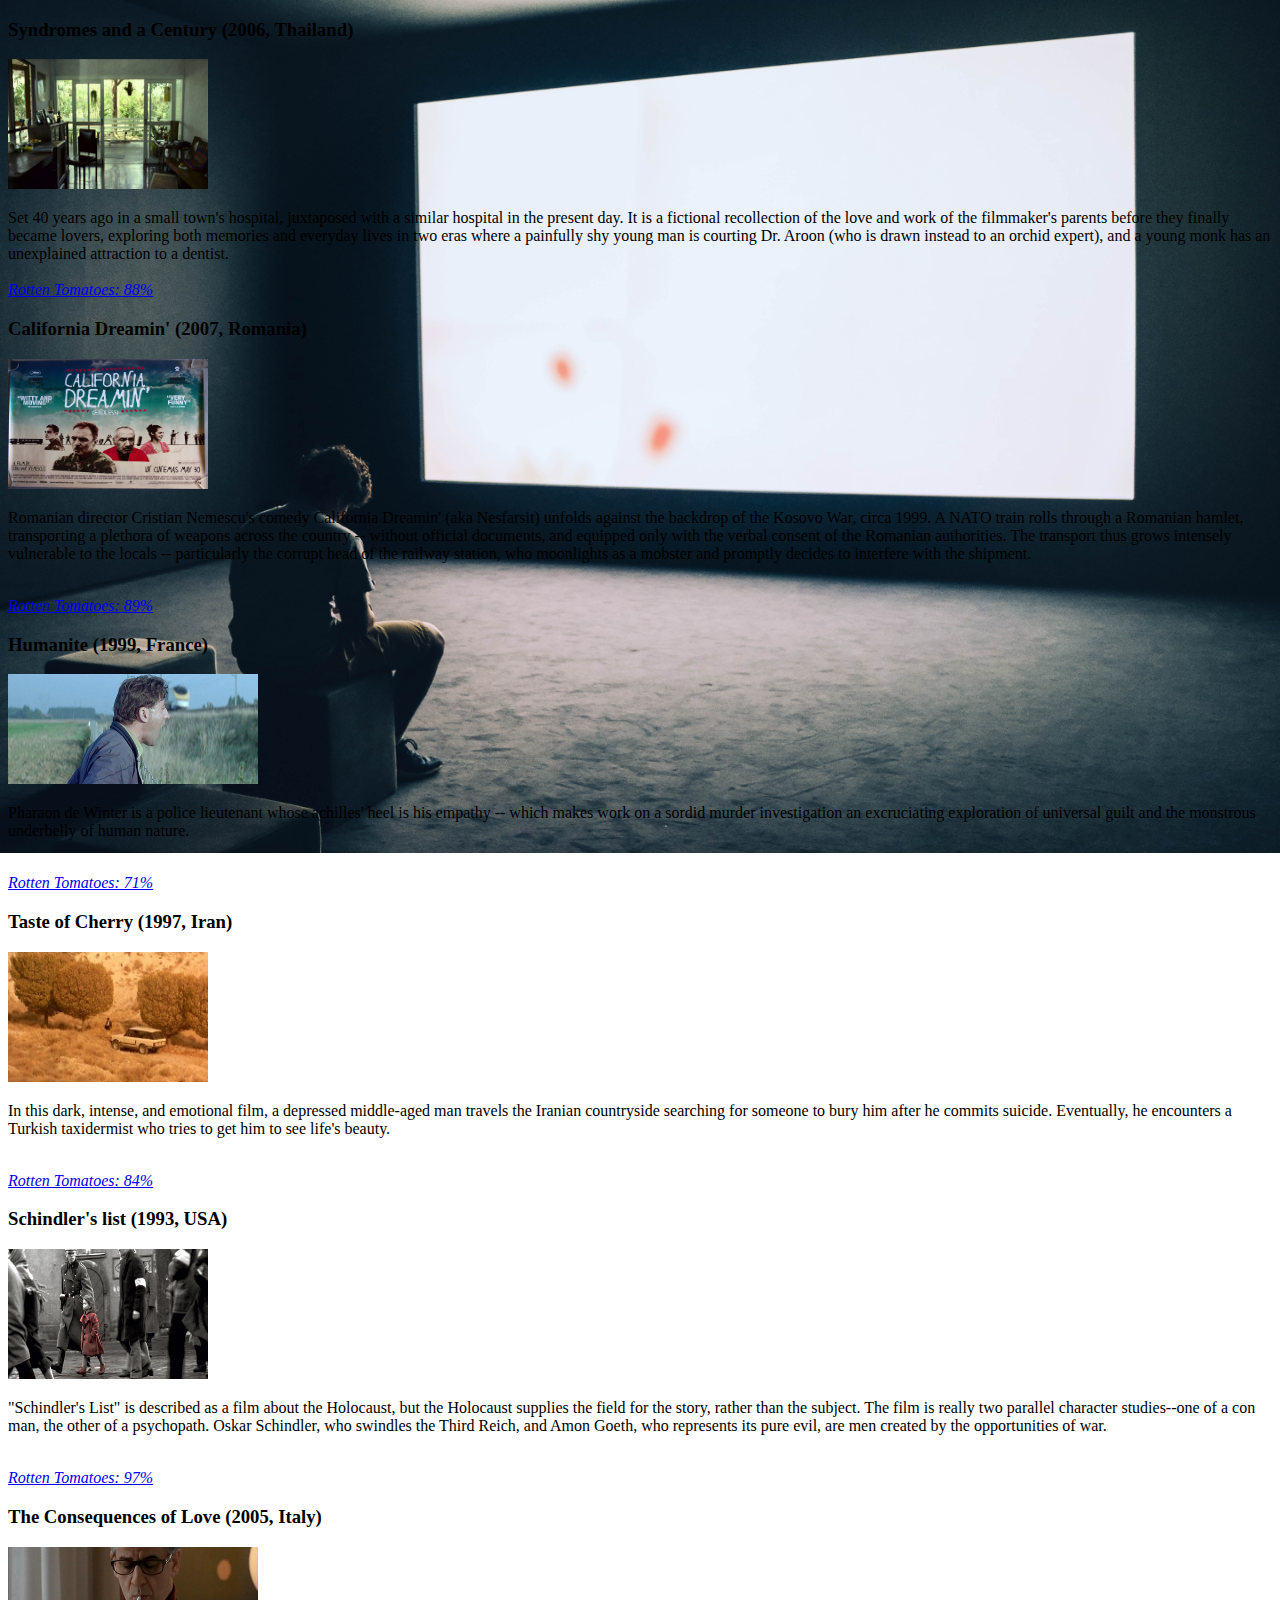
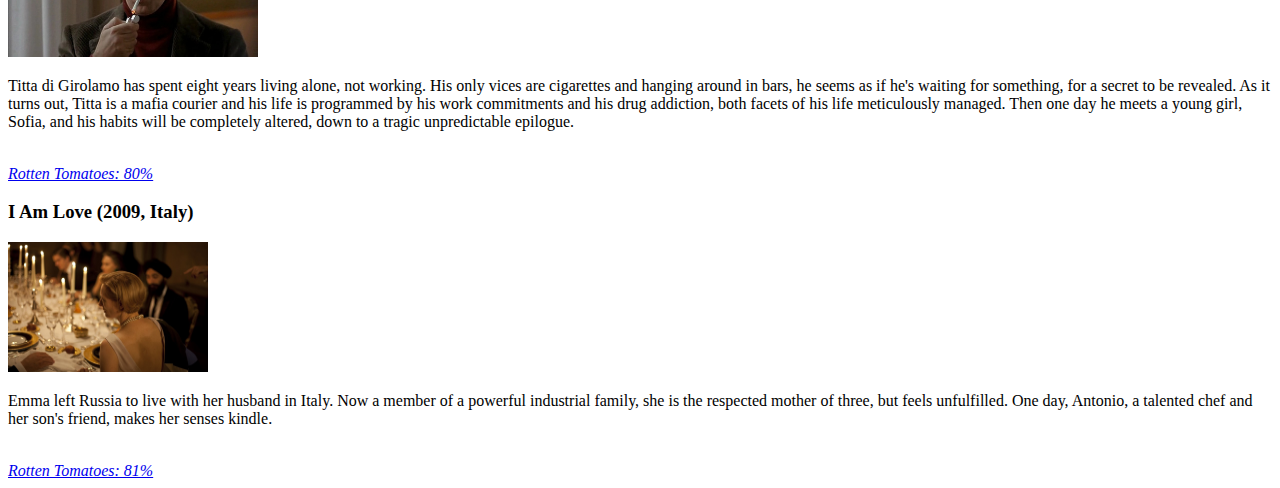
<file: index.html>
<!Doctype html> 

<html>
 
  <head> 
  <link rel="stylesheet" type="text/css" href="style.css">
    <title>Movies</title> 
	
		<div>
   <h3> Syndromes and a Century (2006, Thailand) </h3> 
   <img src="syndr.jpg" alt="Syndromes and a Century" width="200" height="130">
   <p> Set 40 years ago in a small town's hospital, juxtaposed with a similar hospital in the present day. It is a fictional recollection of the love and work of the filmmaker's parents before they finally became lovers, exploring both memories and everyday lives in two eras where a painfully shy young man is courting Dr. Aroon (who is drawn instead to an orchid expert), and a young monk has an unexplained attraction to a dentist.
   <br> <br>
   <a href="https://www.rottentomatoes.com/m/syndromes_and_a_century/reviews/?type=top_critics"> <i>Rotten Tomatoes: 88%</i></a> 
</p>
		</div>	
		<div>
			
	<h3> California Dreamin' (2007, Romania)</h3>
	<img src="california.jpg" alt="California Dreamin" width="200" height="130">
	<p> Romanian director Cristian Nemescu's comedy California Dreamin' (aka Nesfarsit) unfolds against the backdrop of the Kosovo War, circa 1999. A NATO train rolls through a Romanian hamlet, transporting a plethora of weapons across the country -- without official documents, and equipped only with the verbal consent of the Romanian authorities. The transport thus grows intensely vulnerable to the locals -- particularly the corrupt head of the railway station, who moonlights as a mobster and promptly decides to interfere with the shipment.</p>
	<br> 
	 <a href="https://www.rottentomatoes.com/m/california_dreamin/reviews/"> <i>Rotten Tomatoes: 89%</i></a> 
	 
		</div>
		<div>
	 
	 <h3>Humanite (1999, France) </h3>
	 <img src="humanite.jpg" alt="Humanité" width="250" height="110">
	<p> Pharaon de Winter is a police lieutenant whose achilles' heel is his empathy -- which makes work on a sordid murder investigation an excruciating exploration of universal guilt and the monstrous underbelly of human nature.</p>
	<br> 
	 <a href=" https://www.rottentomatoes.com/m/humanite/reviews/"> <i>Rotten Tomatoes: 71%</i></a> 
		
		</div>
		<div>

	<h3> Taste of Cherry (1997, Iran) </h3>
	<img src="taste.jpg" alt="Taste of Cherry" width="200" height="130">
	 <p>In this dark, intense, and emotional film, a depressed middle-aged man travels the Iranian countryside searching for someone to bury him after he commits suicide. Eventually, he encounters a Turkish taxidermist who tries to get him to see life's beauty.</p>
	 <br> 
	 <a href="https://www.rottentomatoes.com/m/taste_of_cherry/reviews/ "> <i>Rotten Tomatoes: 84%</i></a> 
			
			</div>
			<div>
			
	 <h3>Schindler's list (1993, USA) </h3>
	 <img src="list.jpg" alt="Schindler's list" width="200" height="130">
	 <p> "Schindler's List" is described as a film about the Holocaust, but the Holocaust supplies the field for the story, rather than the subject. The film is really two parallel character studies--one of a con man, the other of a psychopath. Oskar Schindler, who swindles the Third Reich, and Amon Goeth, who represents its pure evil, are men created by the opportunities of war.</p>
	 <br>
	  <a href="https://www.rottentomatoes.com/m/schindlers_list/reviews/"> <i>Rotten Tomatoes: 97%</i></a> 
	  
			</div>
			<div>
			
	  <h3> The Consequences of Love (2005, Italy) </h3>
	  <img src="love.jpg" alt="The Consequences of Love" width="250" height="110">
	  <p> Titta di Girolamo has spent eight years living alone, not working. His only vices are cigarettes and hanging around in bars, he seems as if he's waiting for something, for a secret to be revealed. As it turns out, Titta is a mafia courier and his life is programmed by his work commitments and his drug addiction, both facets of his life meticulously managed. Then one day he meets a young girl, Sofia, and his habits will be completely altered, down to a tragic unpredictable epilogue.</p>
	 <br>
	  <a href="https://www.rottentomatoes.com/m/consequences_of_love/reviews/"> <i>Rotten Tomatoes: 80%</i></a> 
	
			</div>
			<div>
			
	<h3>I Am Love (2009, Italy)</h3>
	<img src="tilda.jpg" alt="Schindler's list" width="200" height="130">
	<p>Emma left Russia to live with her husband in Italy. Now a member of a powerful industrial family, she is the respected mother of three, but feels unfulfilled. One day, Antonio, a talented chef and her son's friend, makes her senses kindle. </p>
	<br>
	  <a href="	https://www.rottentomatoes.com/m/i_am_love/reviews/"> <i>Rotten Tomatoes: 81%</i></a> 
			
			</div>
	
	
	
 </head> 
 
  <body> 
  </body>
 
</html>
</file>
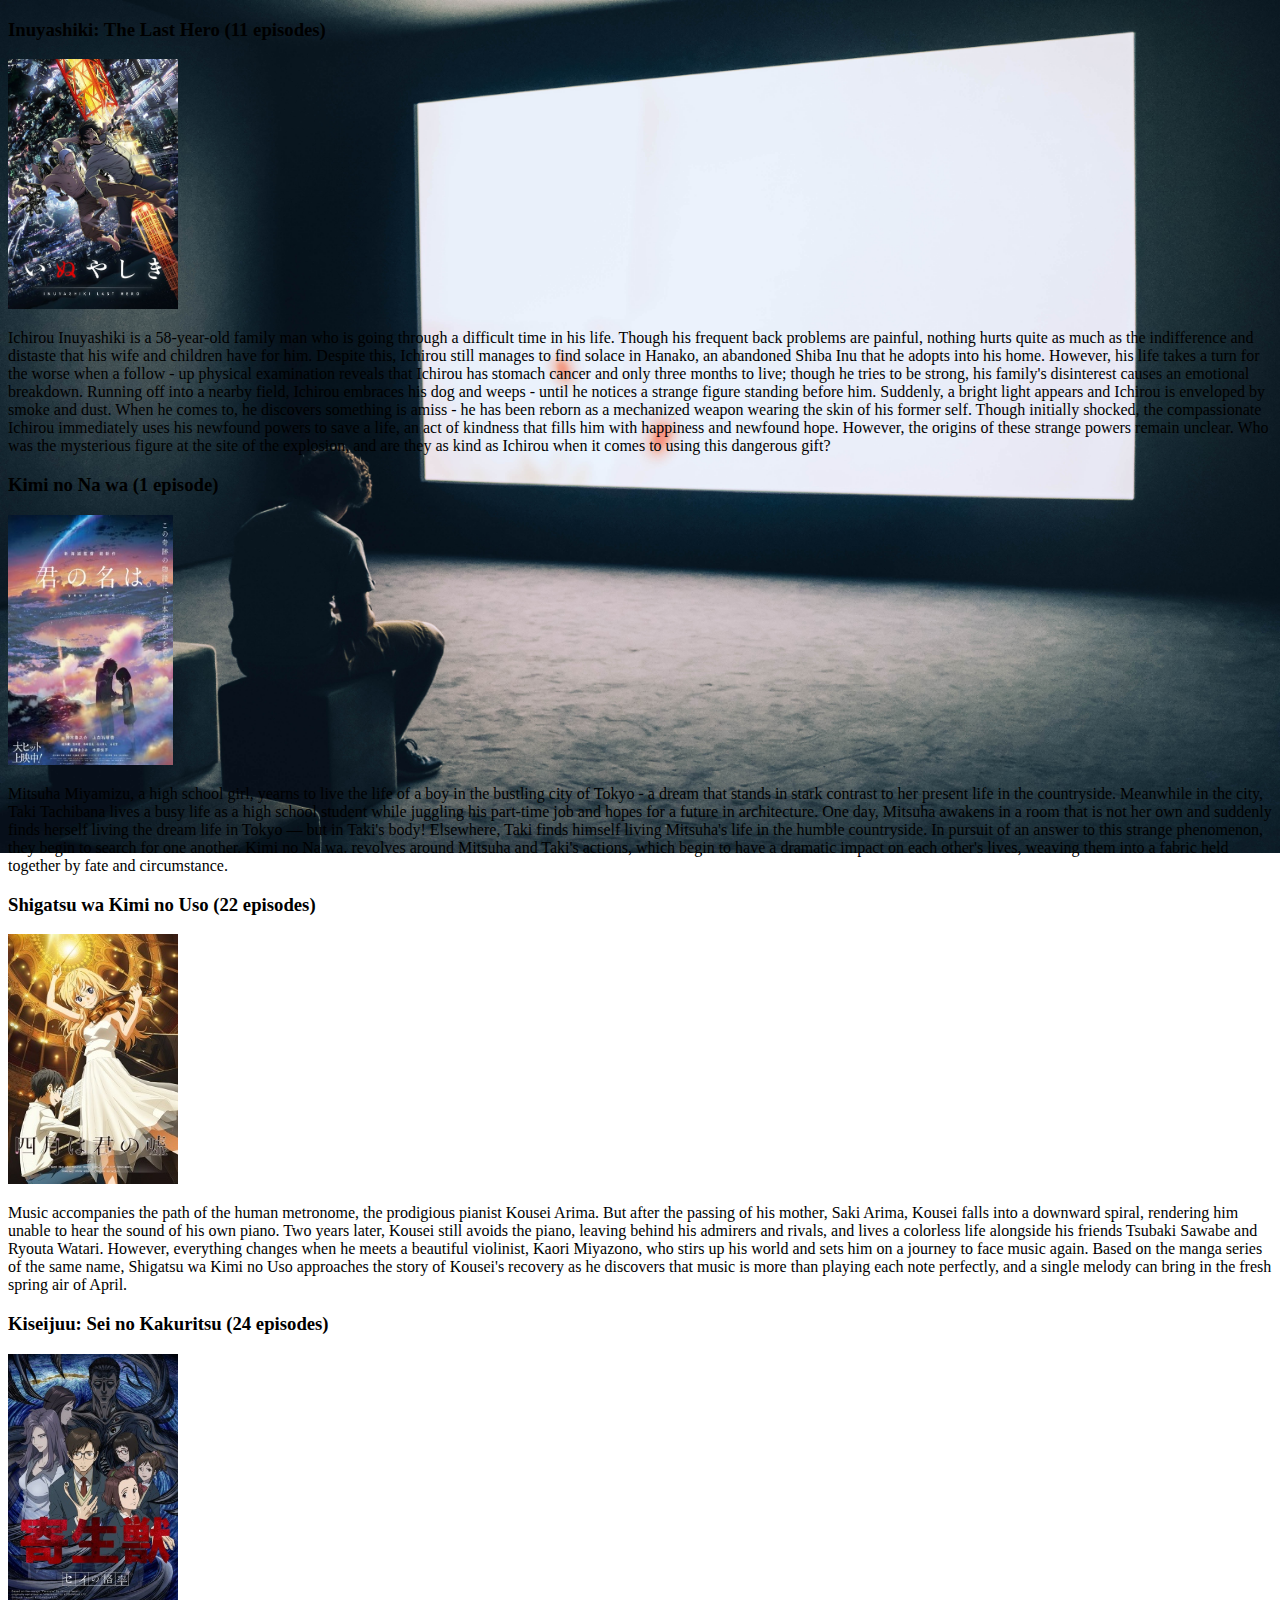
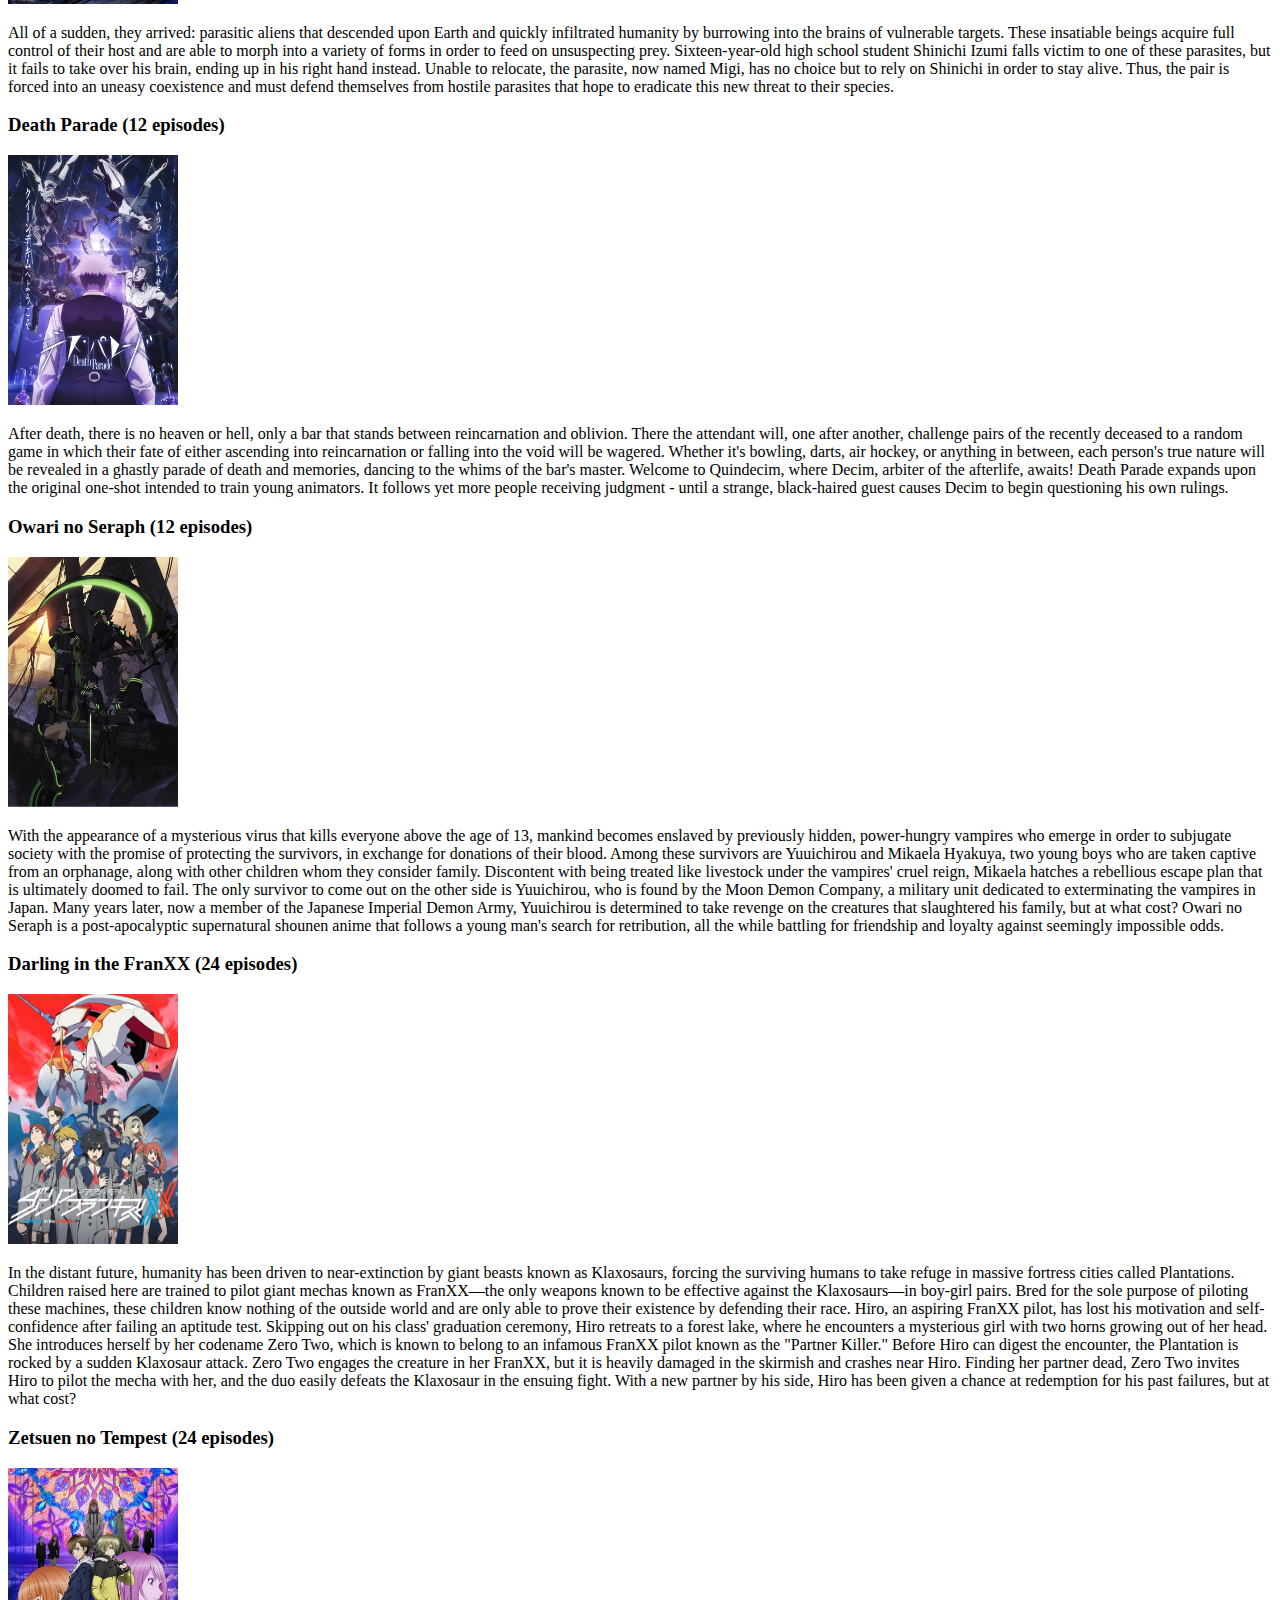
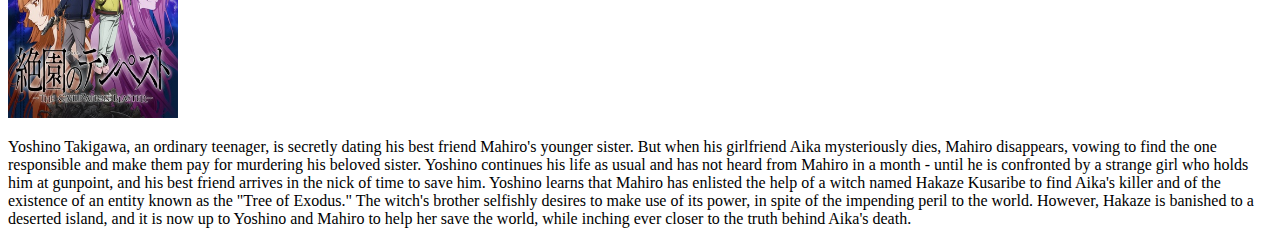
<file: anime.html>
<!Doctype html> 

<html>
 
  <head> 
  <link rel="stylesheet" type="text/css" href="style.css">
    <title>Anime</title> 
  
		<div>
		
   <h3> Inuyashiki: The Last Hero (11 episodes) </h3> 
   <img src="inuy.jpg" alt="Inuyashiki: The Last Hero" width="170" height="250">
  <p> Ichirou Inuyashiki is a 58-year-old family man who is going through a difficult time in his life. Though his frequent back problems are painful, nothing hurts quite as much as the indifference and distaste that his wife and children have for him. Despite this, Ichirou still manages to find solace in Hanako, an abandoned Shiba Inu that he adopts into his home. However, his life takes a turn for the worse when a follow - up physical examination reveals that Ichirou has stomach cancer and only three months to live; though he tries to be strong, his family's disinterest causes an emotional breakdown. Running off into a nearby field, Ichirou embraces his dog and  weeps - until he notices a strange figure standing before him.

Suddenly, a bright light appears and Ichirou is enveloped by smoke and dust. When he comes to, he discovers something is amiss - he has been reborn as a mechanized weapon wearing the skin of his former self. Though initially shocked, the compassionate Ichirou immediately uses his newfound powers to save a life, an act of kindness that fills him with happiness and newfound hope.

However, the origins of these strange powers remain unclear. Who was the mysterious figure at the site of the explosion, and are they as kind as Ichirou when it comes to using this dangerous gift?</p> 
		</div>
		
		<div>
	<h3> Kimi no Na wa (1 episode)</h3>
	<img src="an.jpg" alt="Kimi no Na wa." width="165" height="250">
	<p>Mitsuha Miyamizu, a high school girl, yearns to live the life of a boy in the bustling city of Tokyo - a dream that stands in stark contrast to her present life in the countryside. Meanwhile in the city, Taki Tachibana lives a busy life as a high school student while juggling his part-time job and hopes for a future in architecture.

One day, Mitsuha awakens in a room that is not her own and suddenly finds herself living the dream life in Tokyo — but in Taki's body! Elsewhere, Taki finds himself living Mitsuha's life in the humble countryside. In pursuit of an answer to this strange phenomenon, they begin to search for one another.

Kimi no Na wa. revolves around Mitsuha and Taki's actions, which begin to have a dramatic impact on each other's lives, weaving them into a fabric held together by fate and circumstance. </p> 
		</div>
	 
		<div>
	 <h3> Shigatsu wa Kimi no Uso (22 episodes) </h3>
	 <img src="april.jpg" alt="Shigatsu wa Kimi no Uso " width="170" height="250">
	<p> Music accompanies the path of the human metronome, the prodigious pianist Kousei Arima. But after the passing of his mother, Saki Arima, Kousei falls into a downward spiral, rendering him unable to hear the sound of his own piano.

Two years later, Kousei still avoids the piano, leaving behind his admirers and rivals, and lives a colorless life alongside his friends Tsubaki Sawabe and Ryouta Watari. However, everything changes when he meets a beautiful violinist, Kaori Miyazono, who stirs up his world and sets him on a journey to face music again.

Based on the manga series of the same name, Shigatsu wa Kimi no Uso approaches the story of Kousei's recovery as he discovers that music is more than playing each note perfectly, and a single melody can bring in the fresh spring air of April.</p>
	
		</div>
		
		<div>

	<h3> Kiseijuu: Sei no Kakuritsu (24 episodes) </h3>
	<img src="parasyt.jpg" alt="Kiseijuu: Sei no Kakuritsu" width="170" height="250">
	<p> All of a sudden, they arrived: parasitic aliens that descended upon Earth and quickly infiltrated humanity by burrowing into the brains of vulnerable targets. These insatiable beings acquire full control of their host and are able to morph into a variety of forms in order to feed on unsuspecting prey.

Sixteen-year-old high school student Shinichi Izumi falls victim to one of these parasites, but it fails to take over his brain, ending up in his right hand instead. Unable to relocate, the parasite, now named Migi, has no choice but to rely on Shinichi in order to stay alive. Thus, the pair is forced into an uneasy coexistence and must defend themselves from hostile parasites that hope to eradicate this new threat to their species.</p>

		</div>
		<div>
	 <h3>Death Parade (12 episodes) </h3>
	 <img src="death.jpg" alt="Death Parade" width="170" height="250">
	 <p>After death, there is no heaven or hell, only a bar that stands between reincarnation and oblivion. There the attendant will, one after another, challenge pairs of the recently deceased to a random game in which their fate of either ascending into reincarnation or falling into the void will be wagered. Whether it's bowling, darts, air hockey, or anything in between, each person's true nature will be revealed in a ghastly parade of death and memories, dancing to the whims of the bar's master. Welcome to Quindecim, where Decim, arbiter of the afterlife, awaits!

Death Parade expands upon the original one-shot intended to train young animators. It follows yet more people receiving judgment - until a strange, black-haired guest causes Decim to begin questioning his own rulings. </p> 

		</div>
		<div>
	  <h3> Owari no Seraph (12 episodes) </h3>
	  <img src="seraph.jpg" alt="Owari no Seraph" width="170" height="250">
	 <p>With the appearance of a mysterious virus that kills everyone above the age of 13, mankind becomes enslaved by previously hidden, power-hungry vampires who emerge in order to subjugate society with the promise of protecting the survivors, in exchange for donations of their blood.

Among these survivors are Yuuichirou and Mikaela Hyakuya, two young boys who are taken captive from an orphanage, along with other children whom they consider family. Discontent with being treated like livestock under the vampires' cruel reign, Mikaela hatches a rebellious escape plan that is ultimately doomed to fail. The only survivor to come out on the other side is Yuuichirou, who is found by the Moon Demon Company, a military unit dedicated to exterminating the vampires in Japan.

Many years later, now a member of the Japanese Imperial Demon Army, Yuuichirou is determined to take revenge on the creatures that slaughtered his family, but at what cost?

Owari no Seraph is a post-apocalyptic supernatural shounen anime that follows a young man's search for retribution, all the while battling for friendship and loyalty against seemingly impossible odds. </p>
		
		</div>
		<div>
	 <h3>Darling in the FranXX (24 episodes) </h3>
	 <img src="franxx.jpg" alt="Darling in the FranXX" width="170" height="250">
	 <p> In the distant future, humanity has been driven to near-extinction by giant beasts known as Klaxosaurs, forcing the surviving humans to take refuge in massive fortress cities called Plantations. Children raised here are trained to pilot giant mechas known as FranXX—the only weapons known to be effective against the Klaxosaurs—in boy-girl pairs. Bred for the sole purpose of piloting these machines, these children know nothing of the outside world and are only able to prove their existence by defending their race. 

Hiro, an aspiring FranXX pilot, has lost his motivation and self-confidence after failing an aptitude test. Skipping out on his class' graduation ceremony, Hiro retreats to a forest lake, where he encounters a mysterious girl with two horns growing out of her head. She introduces herself by her codename Zero Two, which is known to belong to an infamous FranXX pilot known as the "Partner Killer." Before Hiro can digest the encounter, the Plantation is rocked by a sudden Klaxosaur attack. Zero Two engages the creature in her FranXX, but it is heavily damaged in the skirmish and crashes near Hiro. Finding her partner dead, Zero Two invites Hiro to pilot the mecha with her, and the duo easily defeats the Klaxosaur in the ensuing fight. With a new partner by his side, Hiro has been given a chance at redemption for his past failures, but at what cost?</p>
	
		<div>
	 <h3>Zetsuen no Tempest (24 episodes) </h3>
	 <img src="tempset.jpg" alt="Zetsuen no Tempest" width="170" height="250">
	 <p>Yoshino Takigawa, an ordinary teenager, is secretly dating his best friend Mahiro's younger sister. But when his girlfriend Aika mysteriously dies, Mahiro disappears, vowing to find the one responsible and make them pay for murdering his beloved sister. Yoshino continues his life as usual and has not heard from Mahiro in a month - until he is confronted by a strange girl who holds him at gunpoint, and his best friend arrives in the nick of time to save him.

Yoshino learns that Mahiro has enlisted the help of a witch named Hakaze Kusaribe to find Aika's killer and of the existence of an entity known as the "Tree of Exodus." The witch's brother selfishly desires to make use of its power, in spite of the impending peril to the world. However, Hakaze is banished to a deserted island, and it is now up to Yoshino and Mahiro to help her save the world, while inching ever closer to the truth behind Aika's death. </p>
		</div>
	 
 </head> 
 
  <body> 
  </body>
 
</html>
</file>
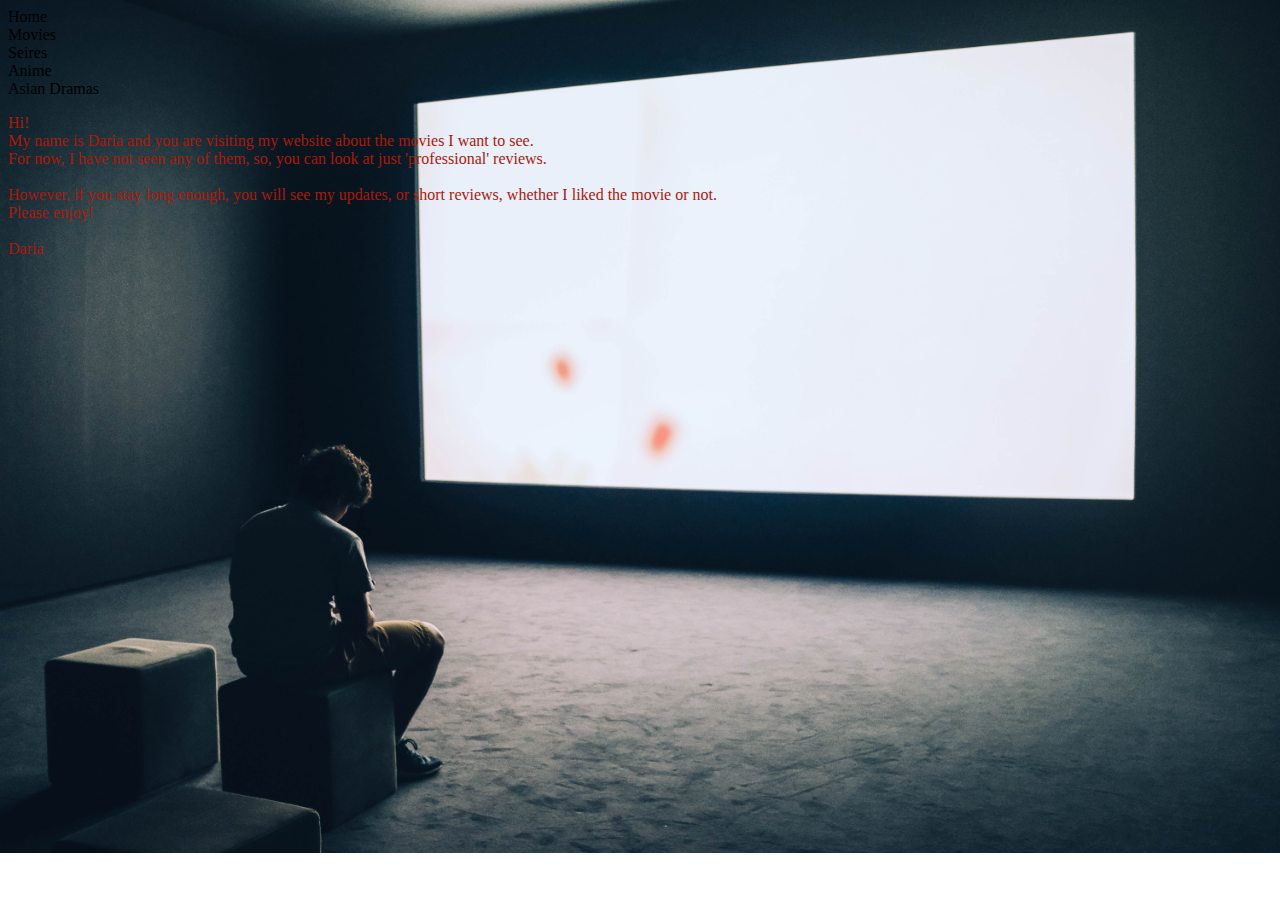
<file: new 1.html>
<!doctype html>

<html>


	<head>
		<link rel="stylesheet" type="text/css" href="style.css">
		<title> Home</title>


	<body id="home">

		<div id="container">


			<div id="content">

				<div id="col1">
				 
			
					<li>Home </li>
					<li>Movies </li>
					<li>Seires</li>
					<li>Anime</li>
					<li>Asian Dramas</li>
				</ul>
					<link href="style.css" type="text/css" rel="stylesheet">

					<p style="color: #a91a0e ;" >Hi! <br> My name is Daria and you are visiting my website about the movies I want to see. <br> For now, I have not seen any of them, so, you can look at just 'professional' reviews. <br> <br> However, if you stay long enough, you will see my updates, or short reviews, whether I liked the movie or not.
 <br> Please enjoy!  <br> <br> Daria  </p>

				</div>

				


			<div id="footer">



			</div>

		</div>

	</body>
	
   </head>
   
</html>
</file>
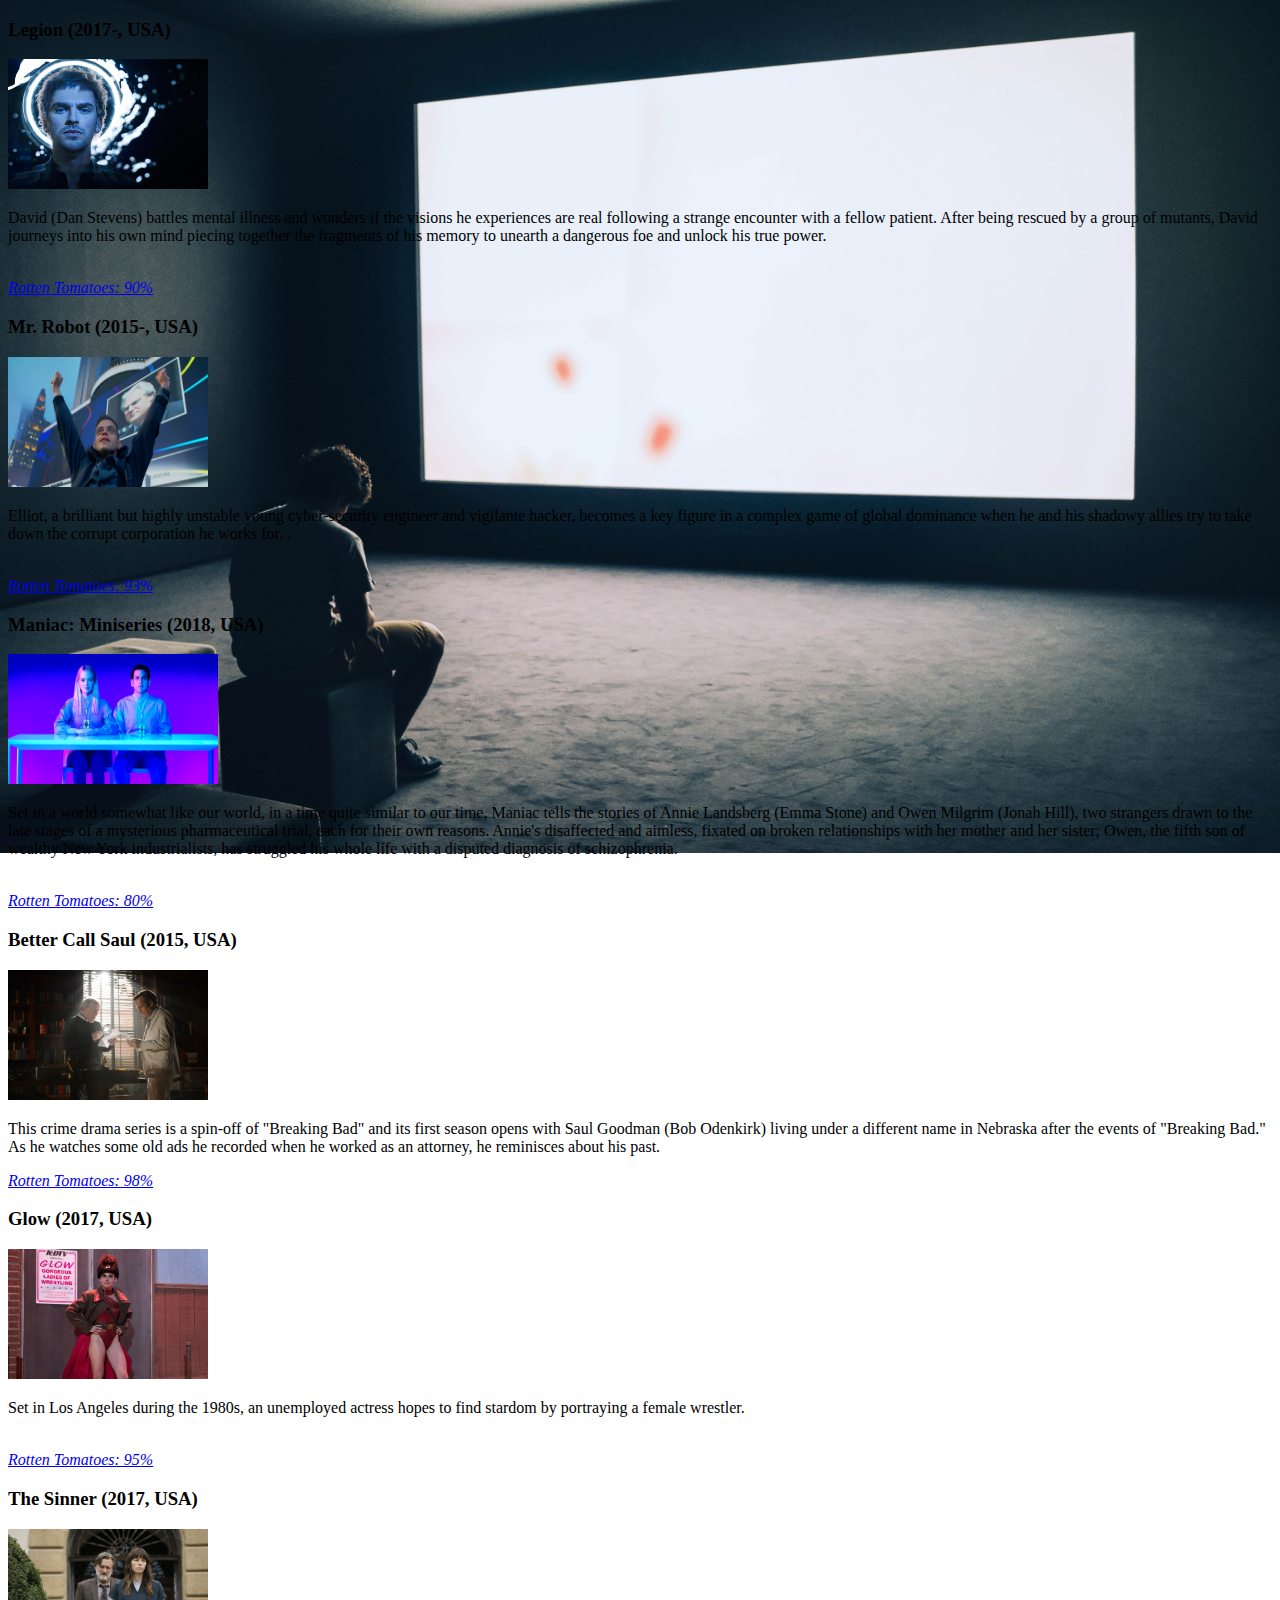
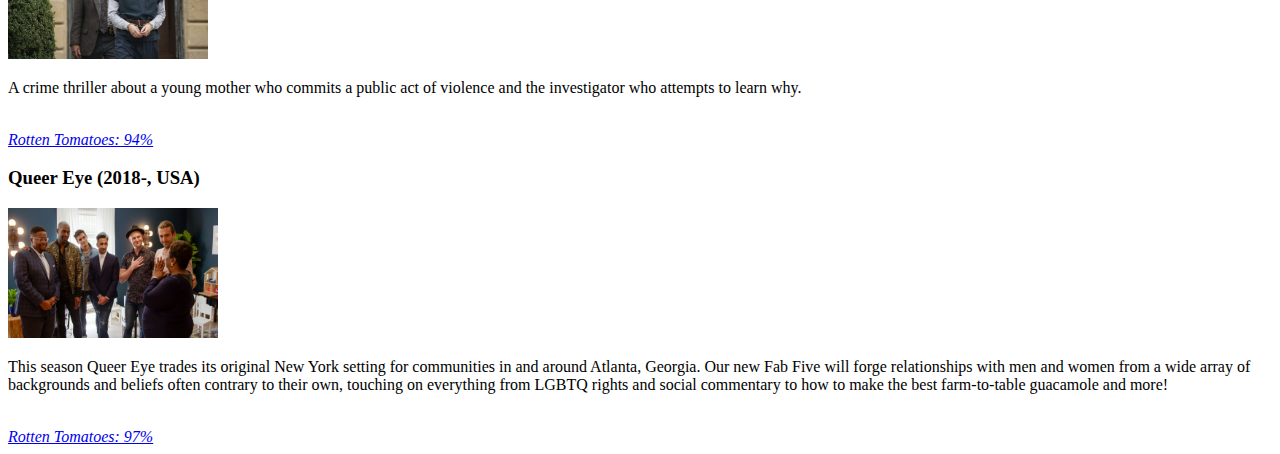
<file: series.html>
<!Doctype html> 

<html>
 
  <head> 
  <link rel="stylesheet" type="text/css" href="style.css">
    <title>Series</title> 
		
		<div>
   <h3> Legion (2017-, USA) </h3> 
   <img src="legion.jpg" alt="Legion" width="200" height="130">
  <p> David (Dan Stevens) battles mental illness and wonders if the visions he experiences are real following a strange encounter with a fellow patient. After being rescued by a group of mutants, David journeys into his own mind piecing together the fragments of his memory to unearth a dangerous foe and unlock his true power.</p> <br>
   <a href="https://www.rottentomatoes.com/tv/legion/s01/reviews/"> <i>Rotten Tomatoes: 90%</i></a> 
</p>
		</div>

		<div>
	<h3> Mr. Robot (2015-, USA)</h3>
	<img src="robot.jpg" alt="Mr. Robot" width="200" height="130">
	<p> Elliot, a brilliant but highly unstable young cyber-security engineer and vigilante hacker, becomes a key figure in a complex game of global dominance when he and his shadowy allies try to take down the corrupt corporation he works for. .</p><br> 
	 <a href="https://www.rottentomatoes.com/tv/mr_robot/s01/reviews/"> <i>Rotten Tomatoes: 93%</i></a> 
	 
		</div>
		
		<div>
	 
	 <h3> Maniac: Miniseries (2018, USA) </h3>
	 <img src="maniac.jpg" alt="Maniac" width="210" height="130">
	<p>Set in a world somewhat like our world, in a time quite similar to our time, Maniac tells the stories of Annie Landsberg (Emma Stone) and Owen Milgrim (Jonah Hill), two strangers drawn to the late stages of a mysterious pharmaceutical trial, each for their own reasons. Annie's disaffected and aimless, fixated on broken relationships with her mother and her sister; Owen, the fifth son of wealthy New York industrialists, has struggled his whole life with a disputed diagnosis of schizophrenia. </p><br> 
	 <a href="https://www.rottentomatoes.com/tv/maniac/s01/reviews/"> <i>Rotten Tomatoes: 80%</i></a> 
	 
		</div>
		
		<div>

	<h3> Better Call Saul (2015, USA) </h3>
	<img src="bb.jpg" alt="Better Call Saul" width="200" height="130">
	<p>This crime drama series is a spin-off of "Breaking Bad" and its first season opens with Saul Goodman (Bob Odenkirk) living under a different name in Nebraska after the events of "Breaking Bad." As he watches some old ads he recorded when he worked as an attorney, he reminisces about his past. </p> 
	<a href="https://www.rottentomatoes.com/tv/better_call_saul/s01/reviews/ "> <i>Rotten Tomatoes: 98%</i></a> 
	 
		</div>
		
		<div>
	 
	 <h3>Glow (2017, USA) </h3>
	 <img src="glow.jpg" alt="Glow" width="200" height="130">
	 <p> Set in Los Angeles during the 1980s, an unemployed actress hopes to find stardom by portraying a female wrestler.</p><br>
	  <a href="https://www.rottentomatoes.com/tv/g_l_o_w_/s01/reviews/"> <i>Rotten Tomatoes: 95%</i></a> 
	  
		</div>
		
		<div>
	  
	  
	  <h3> The Sinner (2017, USA) </h3>
	  <img src="sinner.jpg" alt="The Sinner" width="200" height="130">
	  <p> A crime thriller about a young mother who commits a public act of violence and the investigator who attempts to learn why.</p><br>
	  <a href="https://www.rottentomatoes.com/tv/the_sinner/s01/reviews/"> <i>Rotten Tomatoes: 94%</i></a> 
	
		</div>
		
		<div>
		
	<h3>Queer Eye (2018-, USA)</h3>
	<img src="queer.jpg" alt="Queer Eye" width="210" height="130">
	<p>This season Queer Eye trades its original New York setting for communities in and around Atlanta, Georgia. Our new Fab Five will forge relationships with men and women from a wide array of backgrounds and beliefs often contrary to their own, touching on everything from LGBTQ rights and social commentary to how to make the best farm-to-table guacamole and more! </p><br>
	  <a href="https://www.rottentomatoes.com/tv/queer_eye_2018/s01/reviews/"> <i>Rotten Tomatoes: 97%</i></a> 
	
		</div>
	
	
 </head> 
 
  <body> 
  </body>
 
</html>
</file>
<file: style.css>
#container{

		
		}

		body {
			
		

			background: url(12345.jpg);
			background-repeat: no-repeat;
			background-size: 100%;
			background-size: cover 
			
			 position: relative
			 left: 20px;

		}

		p {
 @font-face {
font-family: 'AlgerianRegular';

}
		
		

		}
		
#content {
	
}
</file>
